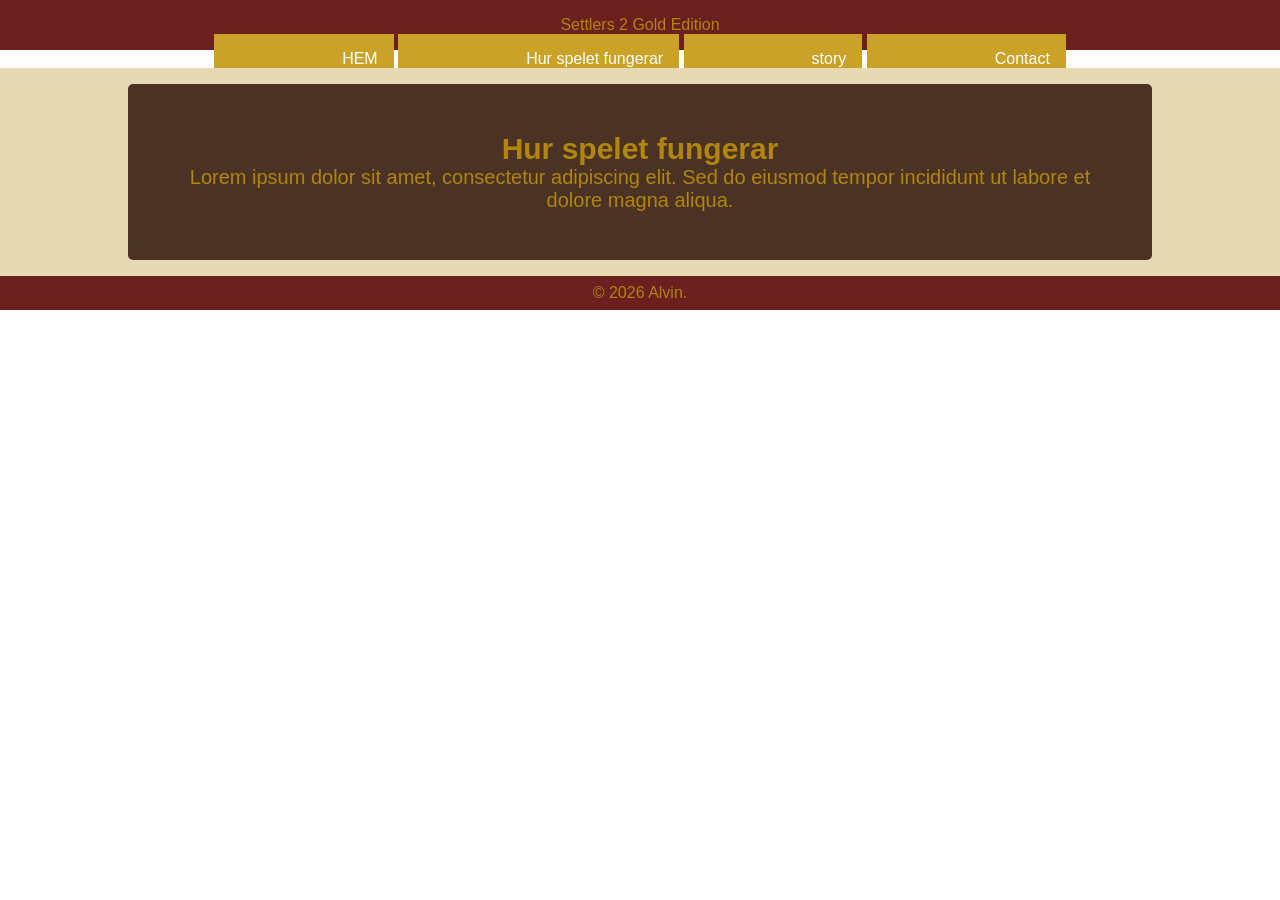
<file: spelupplägg.html>
<!DOCTYPE html>
<html lang="en">
<head>
    <meta charset="UTF-8">
    <meta name="viewport" content="width=device-width, initial-scale=1.0">
    <title>Document</title>
    <link rel="stylesheet" href="./style.css">
</head>
<body>
    <header>
        Settlers 2 Gold Edition
    </header>
    <nav>
        <a href="index.html">HEM</a>
        <a href="spelupplägg.html">Hur spelet fungerar</a>
        <a href="story.html">story</a>
        <a href="#">Contact</a>
    </nav>
    <main>
        <section>
            <article>
                <h2>Hur spelet fungerar</h2>
                <p>Lorem ipsum dolor sit amet, consectetur adipiscing elit. Sed do eiusmod tempor incididunt ut labore et dolore magna aliqua.</p>
            </article>
        </section>
    </main>
    <footer>
        <p>&copy; 2026 Alvin.</p>
    </footer>
</body>
</html>
</file>
<file: style.css>
*{
    padding: 0;
    margin: 0;
    box-sizing: border-box;
}
body{
    height: 100%;
    display: flex;
    flex-direction: column;
    font-family: sans-serif;
    text-align: center;
    color: #b1850e;

}
header{
    height: 100%;
    background: #6B1F1F;
    color: #b1850e;
    padding: 1rem;
    
}
nav a{
    height: 100%;
    background: #C9A227;
    color: #ffffff;
    padding: 1rem;
    text-decoration: none;
    padding-left: 8rem;
    

}
nav a:hover{
    color: #A63A2C;
    text-decoration: underline #A63A2C;
}
main{
    height: 100%;
    width: 100%;
    display: flex;
    flex-direction: column;
    background: #E8D9B5;
    
    
}
section{
    width: 80%;
    padding: 1rem;
    margin: 1rem;
    background: #4A3324;
    border-radius: 5px;
    margin-left: auto;
    margin-right: auto;
}
img{
    width: 100%;
    display: block;
    margin-left: auto;
    margin-right: auto;
}
article{
    font-size: 1.25rem;
    padding: 2rem 1rem;

}
footer{
    background: #6B1F1F;
    padding: 0.5rem;
}
</file>
